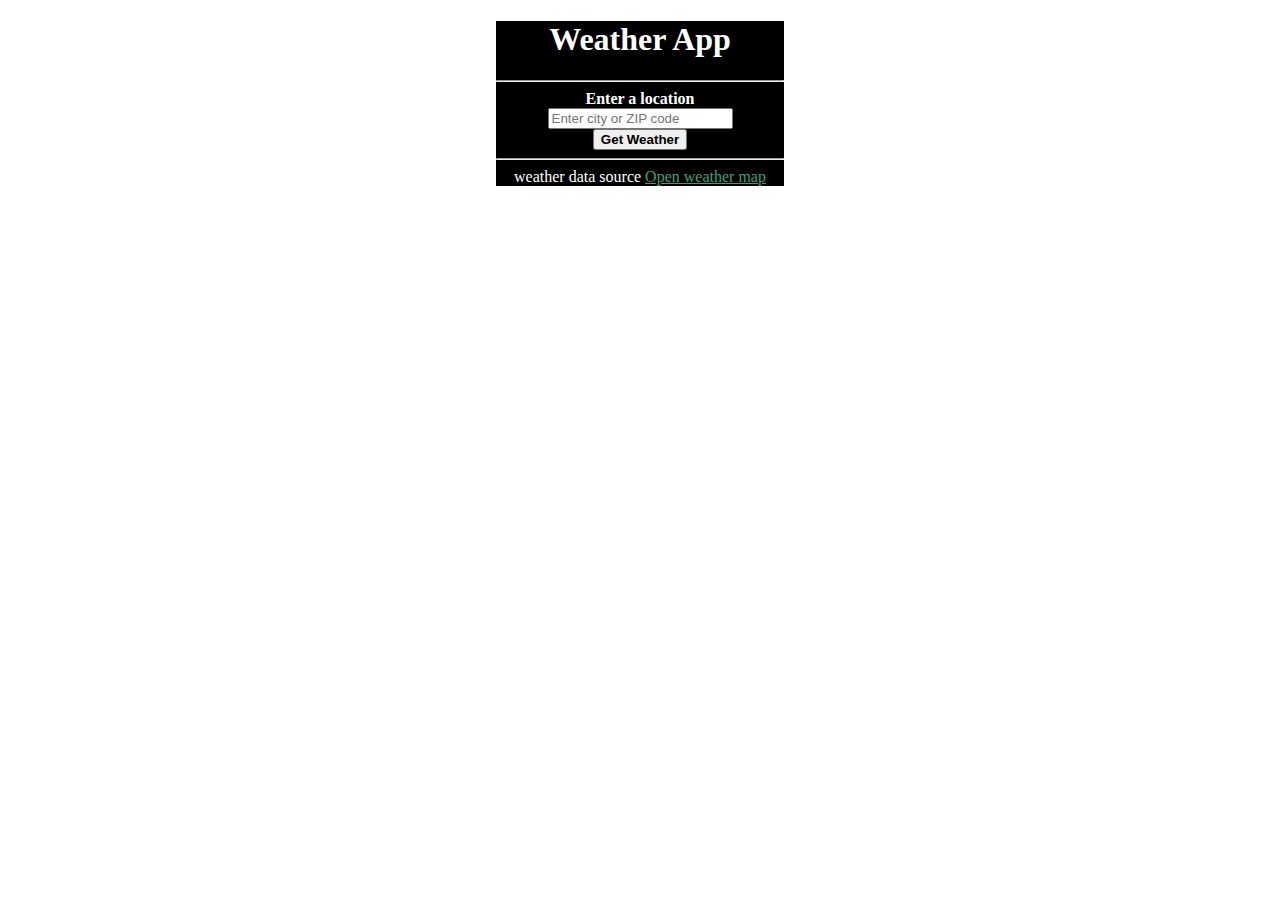
<file: project/index.html>
<!DOCTYPE html>
<html lang="en">
<head>
    <meta charset="UTF-8">
    <meta name="viewport" content="width=device-width, initial-scale=1.0">
    <title>Weather App</title>
    <link rel="stylesheet" href="style/styles.css">
</head>
<body>
    <div id="content">
    <h1>Weather App</h1><hr>
    
    <div>
        <label for="location"><strong>Enter a location</strong></label><br>
        <input type="text" id="location" placeholder="Enter city or ZIP code"><br>
        <button id="get-weather"><strong>Get Weather</strong></button>
    </div>
    
    <div id="weather-info"> </div>
    
    <script type="module" src="script/main.js"></script>
    <footer><hr>
        <span>weather data source <a href="https://openweathermap.org/">Open weather map</a></span>
    </footer>
</div>
</body>
</html>
</file>
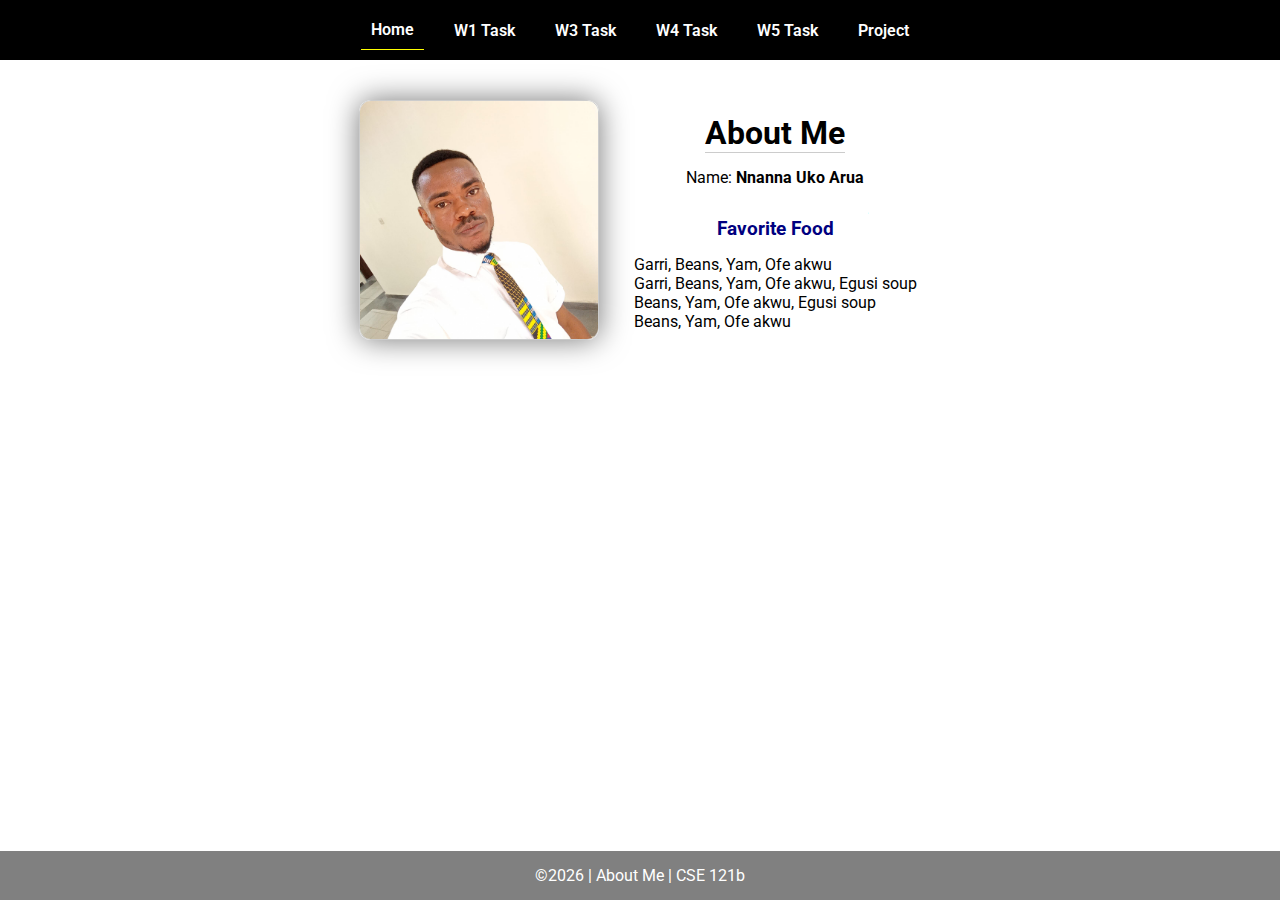
<file: week02/index.html>
<!DOCTYPE html>
<html lang="en">

<head>
  <meta charset="UTF-8">
  <meta name="viewport" content="width=device-width, initial-scale=1.0">
  <title>About Me | CSE 121b | W02: Programming Tasks</title>
  <link rel="preconnect" href="https://fonts.googleapis.com">
  <link rel="preconnect" href="https://fonts.gstatic.com" crossorigin>
  <link href="https://fonts.googleapis.com/css2?family=Roboto:wght@400;600&display=swap"
    rel="stylesheet">
  <link rel="stylesheet" href="styles/main.css">
</head>

<body>
  <nav>
    <ul id="menu">
      <li><a id="toggleMenu">&equiv;</a></li>
      <li><a href="index.html" class="active">Home</a></li>
      <li><a href="/week01/w01-task.html">W1 Task</a></li>
      <li><a href="/week03/w03-task.html">W3 Task</a></li>
      <li><a href="w04-task.html">W4 Task</a></li>
      <li><a href="w05-task.html">W5 Task</a></li>
      <li><a href="project.html">Project</a></li>
    </ul>
  </nav>
  <main id="home">
    <picture>
      <img src="images/placeholder.png" alt="Placeholder Image">
    </picture>
    <section>
      <h1>About Me</h1>
      <div class="info">Name: <span id="name"></span></div>
      <h2>Favorite Food</h2>
      <div class="block" id="food"></div>
    </section>
  </main>
  <footer>
    &copy;<span id="year"></span> | About Me | CSE 121b
  </footer>
  <script src="scripts/main.js"></script>
  <script src="scripts/w02-task.js"></script>
</body>

</html>
</file>
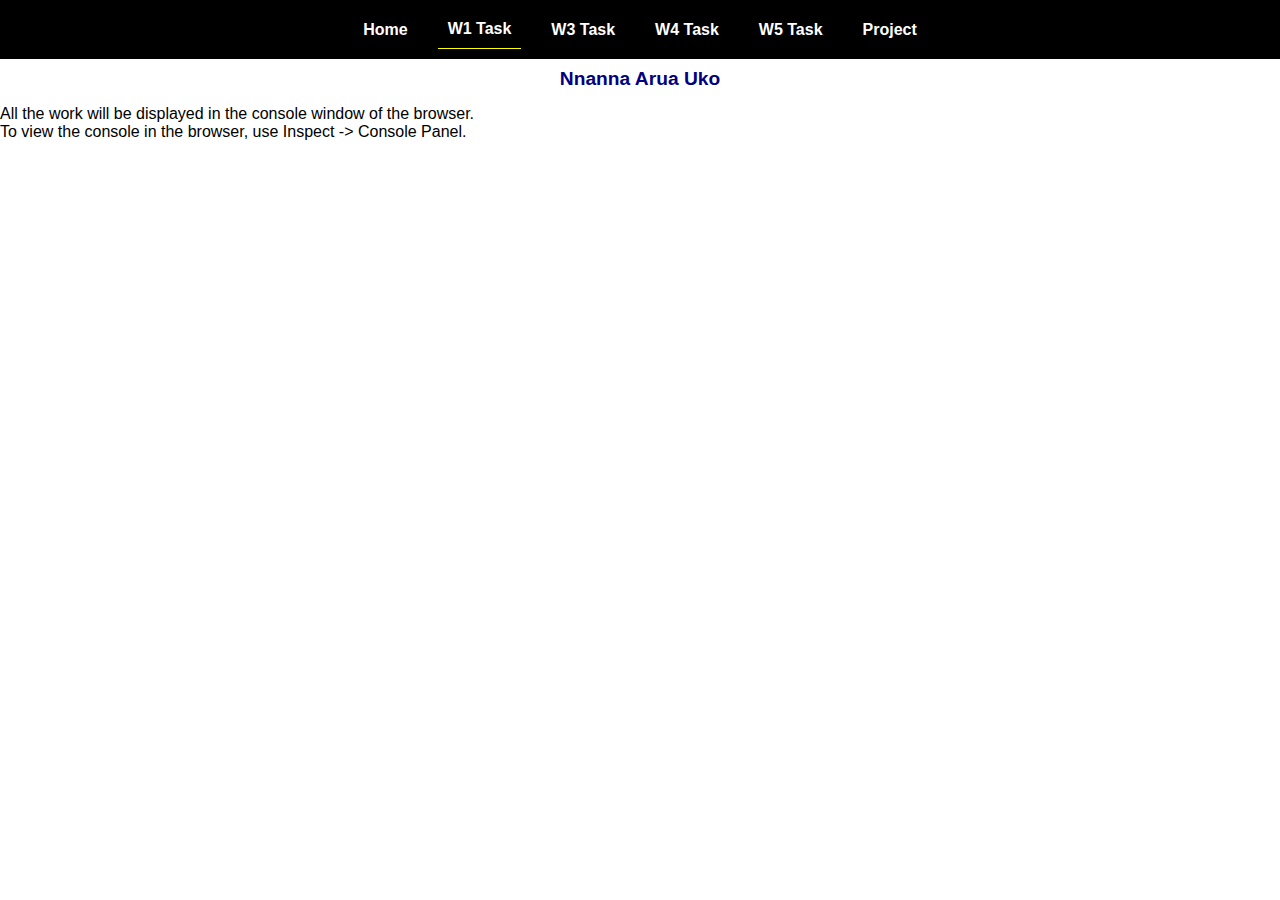
<file: week01/w01-task.html>
<!DOCTYPE html>
<html lang="en">
  <head>
    <meta charset="UTF-8" />
    <meta name="viewport" content="width=device-width, initial-scale=1.0" />
    <title>W01: Programming Task</title>
    <link rel="stylesheet" href="styles/main.css">
  </head>
  <body>
    <header>
    <nav>
      <ul id="menu">
        <li><a id="toggleMenu">&equiv;</a></li>
        <li><a href="/week02/index.html" >Home</a></li>
        <li><a href="/week01/w01-task.html" class="active">W1 Task</a></li>
        <li><a href="w03-task.html">W3 Task</a></li>
        <li><a href="w04-task.html">W4 Task</a></li>
        <li><a href="w05-task.html">W5 Task</a></li>
        <li><a href="project.html">Project</a></li>
      </ul>
    </nav>
  </header>

    <h1>W01: Programming Task</h1>
    <h2>Nnanna Arua Uko</h2>
    <p>
      All the work will be displayed in the console window of the browser.
      <br />To view the console in the browser, use Inspect -> Console Panel.
    </p>

    <script src="w01-task.js"></script>
    <script src="sandbox.js"></script>
  </body>
</html>
</file>
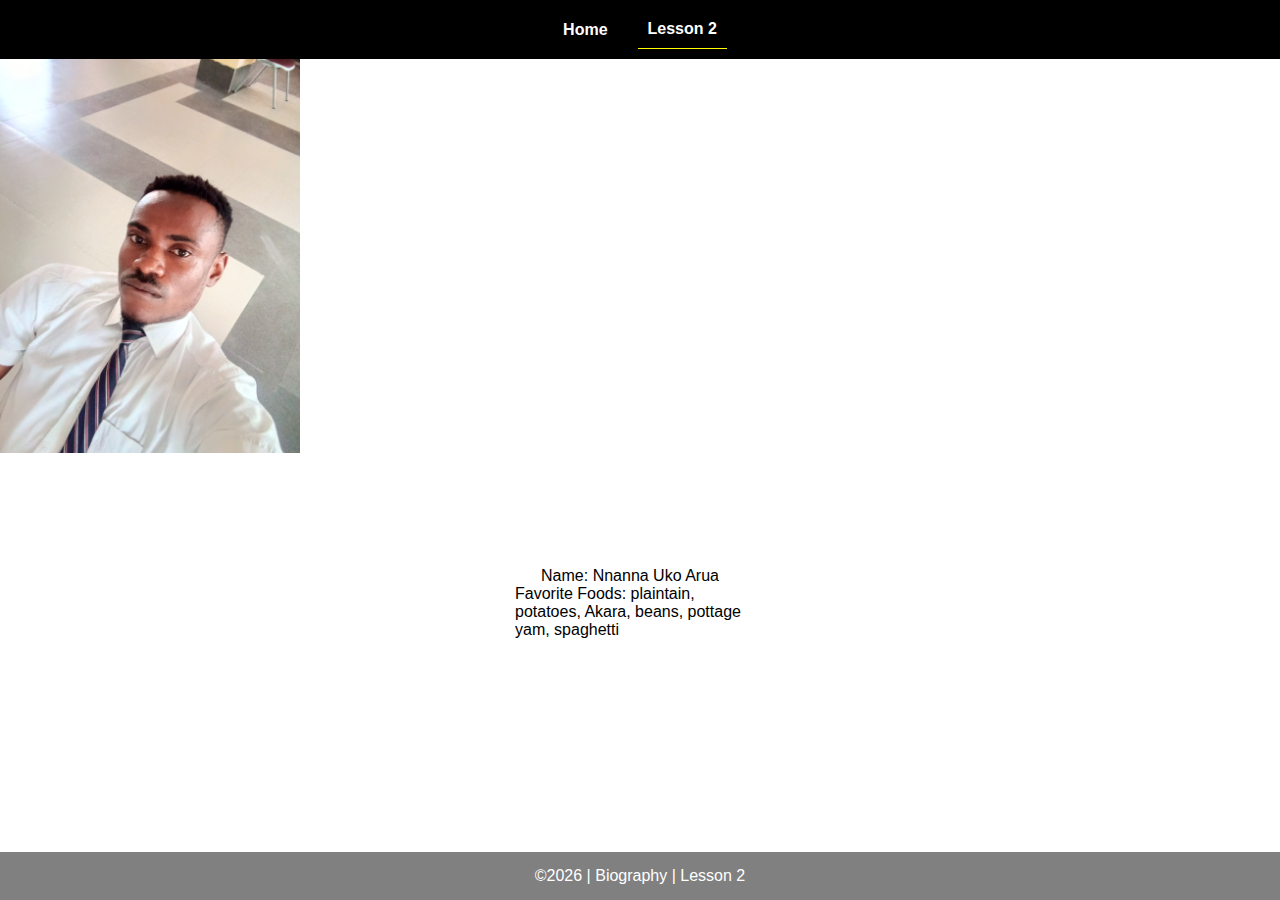
<file: week02/task2.html>
<!DOCTYPE html>
<html lang="en">

<head>
    <meta charset="UTF-8">
    <meta name="viewport" content="width=device-width, initial-scale=1.0">
    <meta http-equiv="X-UA-Compatible" content="ie=edge">
    <title>Biography | Lesson 2</title>
    <link href="https://fonts.googleapis.com/css?family=Kalam&display=swap" rel="stylesheet">
    <link rel="stylesheet" href="styles/main.css">
</head>

<body>
    <nav>
        <ul id="menu">
            <li><a id="toggleMenu">&equiv;</a></li>
            <li><a href="#">Home</a></li>
            <li><a href="#" class="active">Lesson 2</a></li>
        </ul>
    </nav>
    <header>
        <h1>Biography</h1>
        <img src="images/placeholder.png" alt="Photo" width="300" height="400">
    </header>
    <main>
        <section>
            <div>
                <label>Name:</label>
                <span id="name"></span>
            </div>
            <div>
                <label>Favorite Foods:</label>
                <span id="food"></span>
            </div>
        </section>
    </main>
    <footer>
        &copy;<span id="year"></span> | Biography | Lesson 2
    </footer>
    <script src="scripts/task2.js"></script>
    <script src="scripts/main.js"></script>
</body>

</html>
</file>
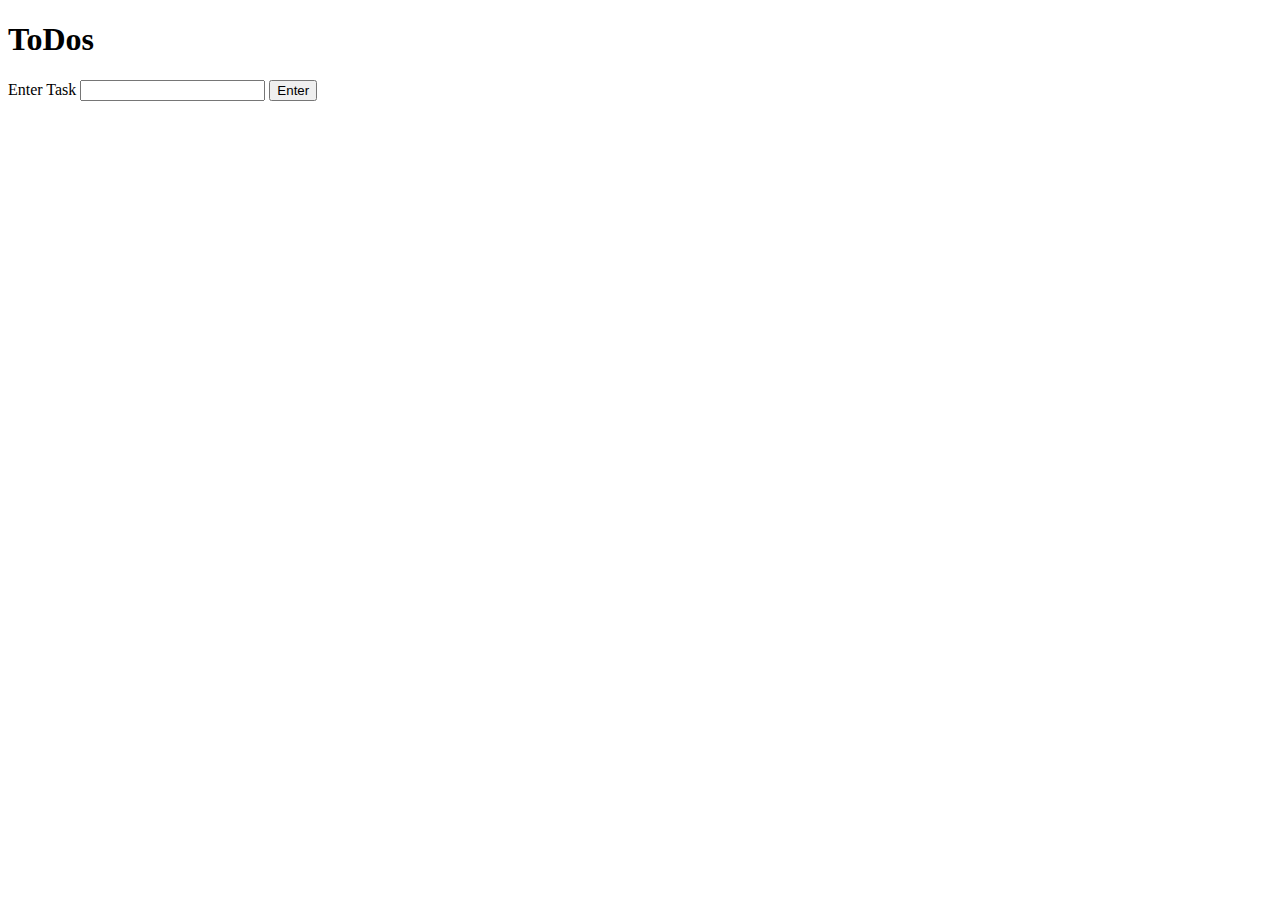
<file: week03/events.html>
<!DOCTYPE html>
<html lang="en">
  <head>
    <meta charset="UTF-8" />
    <meta http-equiv="X-UA-Compatible" content="IE=edge" />
    <meta name="viewport" content="width=device-width, initial-scale=1.0" />
    <title>Events practice: ToDos</title>
    <script defer src="scripts/events.js"></script>
    <style>
      .todos {
        width: 300px;
      }
      .todos > li {
        display: flex;
        justify-content: space-between;
        align-items: center;
        border: 1px solid;
        padding: 0.5em;
      }
      .todos p {
        margin: 0;
      }
      .todos span {
        cursor: pointer;
      }
      .strike {
        text-decoration: line-through;
        color: gray;
      }
    </style>
  </head>
  <body>
    <h1>ToDos</h1>
    <section>
      <label for="todo">Enter Task</label>
      <input name="todo" id="todo" />
      <button id="submitTask">Enter</button>
    </section>
    <ul id="todoList" class="todos"></ul>
    
  </body>
</html>
</file>
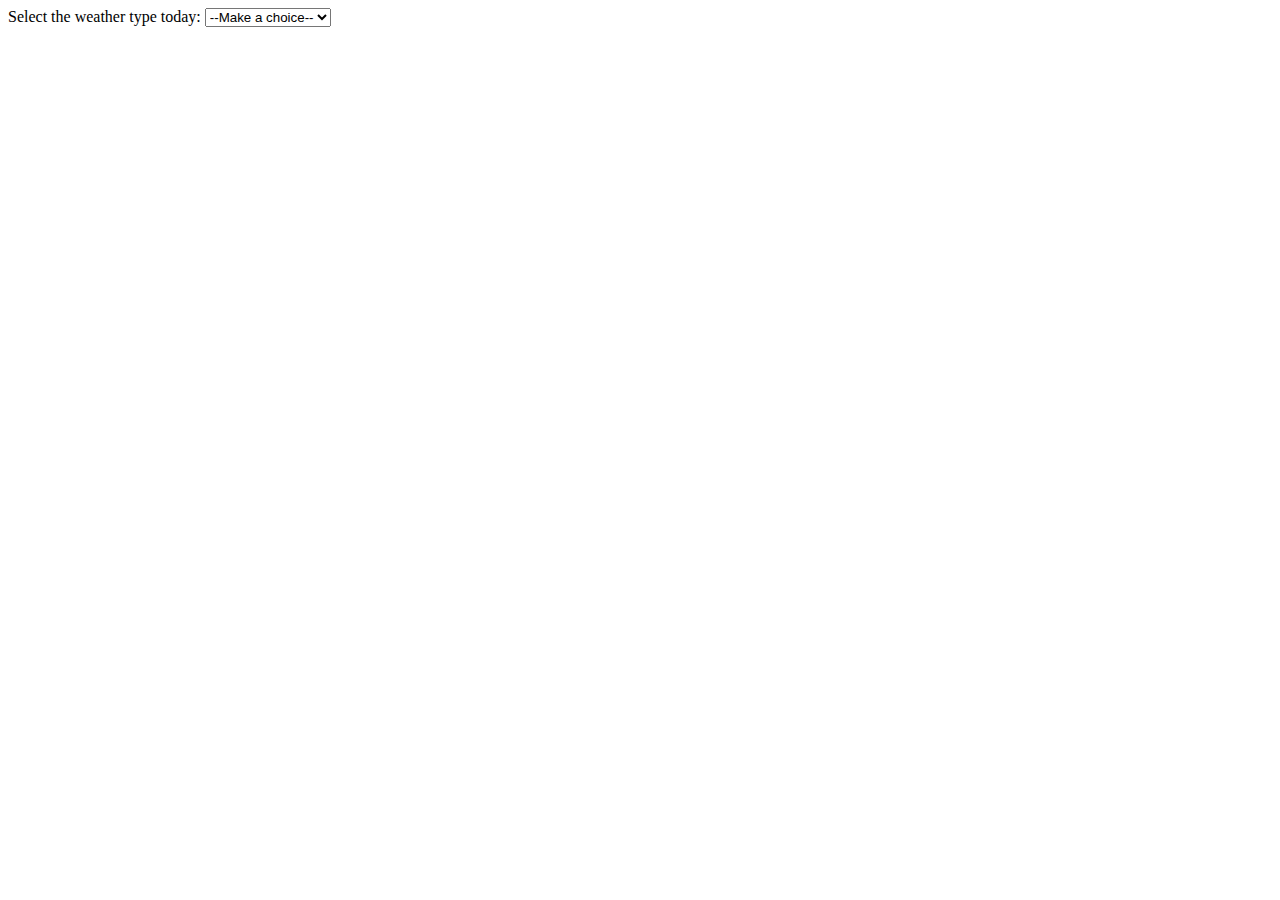
<file: week03/sandbox.html>
<!DOCTYPE html>
<html lang="en">
  <head>
    <meta charset="UTF-8" />
    <meta name="viewport" content="width=device-width, initial-scale=1.0" />
    <title>Document</title>
    <script defer ="scripts/sandbox.js"></script>
  </head>
  <body>
    <label for="weather">Select the weather type today: </label>
    <select id="weather">
      <option value="">--Make a choice--</option>
      <option value="sunny">Sunny</option>
      <option value="rainy">Rainy</option>
      <option value="snowing">Snowing</option>
      <option value="overcast">Overcast</option>
    </select>

    <!-- <button onclick="setWeather()">check</button> -->
  </body>
</html>
</file>
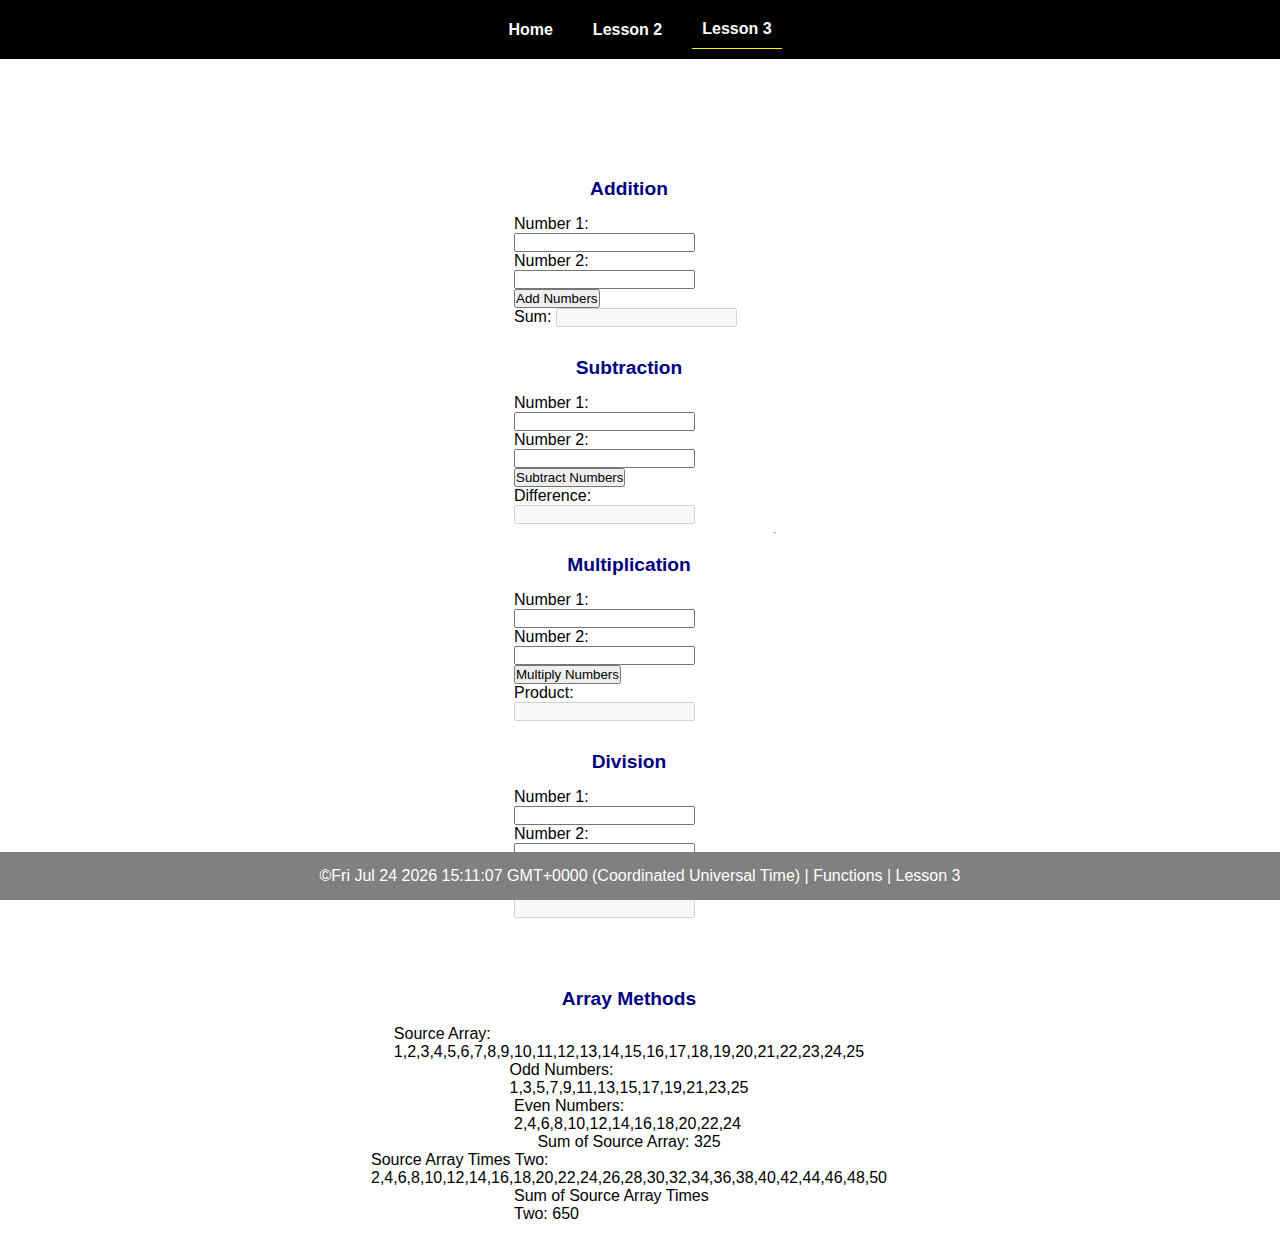
<file: week03/task3.html>
<!DOCTYPE html>
<html lang="en">

<head>
    <meta charset="UTF-8">
    <meta name="viewport" content="width=device-width, initial-scale=1.0">
    <meta http-equiv="X-UA-Compatible" content="ie=edge">
    <title>CSE 121b: Week 03 | Sample Solution</title>
    <link href="https://fonts.googleapis.com/css?family=Kalam&display=swap" rel="stylesheet">
    <link rel="stylesheet" href="styles/main.css">
</head>

<body>
    <nav>
        <ul id="menu">
            <li><a id="toggleMenu">&equiv;</a></li>
            <li><a href="#">Home</a></li>
            <li><a href="#">Lesson 2</a></li>
            <li><a href="#" class="active">Lesson 3</a></li>
        </ul>
    </nav>
    <header>
        <h1>Functions</h1>
    </header>
    <main>
        <section id="functions">
            <article>
                <h2>Addition</h2>
                <div>
                    <label for="addend1">Number 1:</label>
                    <input type="text" id="addend1" name="addend1">
                </div>
                <div>
                    <label for="addend2">Number 2:</label>
                    <input type="text" id="addend2" name="addend2">
                </div>
                <div>
                    <input type="button" id="addNumbers" value="Add Numbers">
                </div>
                <div>
                    <label for="sum">Sum:</label>
                    <input type="text" id="sum" name="sum" disabled>
                </div>
            </article>
            <article>
                <h2>Subtraction</h2>
                <div>
                    <label for="minuend">Number 1:</label>
                    <input type="text" id="minuend" name="minuend">
                </div>
                <div>
                    <label for="subtrahend">Number 2:</label>
                    <input type="text" id="subtrahend" name="subtrahend">
                </div>
                <div>
                    <input type="button" id="subtractNumbers" value="Subtract Numbers">
                </div>
                <div>
                    <label for="difference">Difference:</label>
                    <input type="text" id="difference" name="difference" disabled>
                </div>
            </article>
            <article>
                <h2>Multiplication</h2>
                <div>
                    <label for="factor1">Number 1:</label>
                    <input type="text" id="factor1" name="factor1">
                </div>
                <div>
                    <label for="factor2">Number 2:</label>
                    <input type="text" id="factor2" name="factor2">
                </div>
                <div>
                    <input type="button" id="multiplyNumbers" value="Multiply Numbers">
                </div>
                <div>
                    <label for="product">Product:</label>
                    <input type="text" id="product" name="product" disabled>
                </div>
            </article>
            <article>
                <h2>Division</h2>
                <div>
                    <label for="dividend">Number 1:</label>
                    <input type="text" id="dividend" name="dividend">
                </div>
                <div>
                    <label for="divisor">Number 2:</label>
                    <input type="text" id="divisor" name="divisor">
                </div>
                <div>
                    <input type="button" id="divideNumbers" value="Divide Numbers">
                </div>
                <div>
                    <label for="quotient">Quotient:</label>
                    <input type="text" id="quotient" name="quotient" disabled>
                </div>
            </article>
        </section>
        <hr>
        <section>
            <h2>Array Methods</h2>
            <p>
                Source Array: <span id="array"></span>
            </p>
            <p>
                Odd Numbers: <span id="odds"></span>
            </p>
            <p>
                Even Numbers: <span id="evens"></span>
            </p>
            <p>
                Sum of Source Array: <span id="sumOfArray"></span>
            </p>
            <p>
                Source Array Times Two: <span id="multiplied"></span>
            </p>
            <p>
                Sum of Source Array Times Two: <span id="sumOfMultiplied"></span>
            </p>
        </section>
    </main>
    <footer>
        &copy;<span id="year"></span> | Functions | Lesson 3
    </footer>
    <script src="scripts/main.js"></script>
    <script src="scripts/task3.js"></script>
</body>

</html>
</file>
<file: project/style/styles.css>
body{
    width: 18rem;
    height: 20rem;  
    margin-left: auto;
    margin-right: auto;
}
#content {
    background-color: black;
    color: white;
    text-align: center;
}
span a{
    color: rgb(50, 163, 125);
}
</file>
<file: week02/styles/main.css>
/* Universal Selector */
* {
    margin: 0;
    padding: 0;
    box-sizing: border-box;
}

/* HTML Selectors */
body {
    font-family: 'Roboto', Helvetica, sans-serif;
}

nav {
    background-color: black;
    width: 100%;
    position: fixed;
    top: 0;
}

nav ul {
    display: flex;
    flex-direction: column;
    align-items: center;
    max-width: fit-content;
    margin: 0 auto;
}

nav ul li {
    flex: 1 1 auto;
}

nav ul li:first-child {
    display: block;
    font-size: 2rem;
}

nav ul li:first-child a {
    padding: 1px 10px;
}

nav ul li {
    display: none;
    list-style: none;
    margin: 10px;
}

nav ul li a {
    display: block;
    padding: 10px;
    text-decoration: none;
    font-weight: 600;
    color: white;
    text-align: center;
}

nav ul li a:hover {
    background-color: #efefef;
    color: black;
}

h1, h2 {
    text-align: center;
    margin-bottom: 15px;

}

h1 {
border-bottom: 1px solid #ccc;
}

h2 {
    font-size: 1.2rem;
    color: navy;
    text-align: center;
    margin-top: 30px;
}

main {
    margin-top: 125px;
    display: grid;
    grid-template-columns: 1fr;
    grid-gap: 20px;
    align-items: center;
    justify-content: center;
}

picture {
    margin: 0 auto;
}

picture img {
    width: 240px;
    height: auto;
    border-radius: 5%;
    border: 1px solid #ccc;
    box-shadow: 0 0 30px #777;
}

section {
    display: flex;
    flex-direction: column;
    align-items: center;
    margin: 10px
}

label {
    margin: 15px 0;
}

footer {
    background-color: gray;
    color: white;
    padding: 15px;
    text-align: center;
    width: 100%;
    position: fixed;
    bottom: 0;
}

/* Class Selectors */
.active {
    border-bottom: 1px solid yellow;
}

.open li {
    display: block;
}

.block {
    display: block;
}

/* ID Selectors */

/* Media Queries */
@media only screen and (min-width: 32.5em) {
    nav ul {
        flex-direction: row;
    }

    nav ul li:first-child {
        display: none;
    }

    nav ul li {
        display: block;
    }

    main {
        margin: 100px auto 20px;
        grid-template-columns: 250px 1fr;
        max-width: -moz-fit-content;
        max-width: fit-content;

    }

}
</file>
<file: week01/styles/main.css>
/* Universal Selector */
* {
    margin: 0;
    padding: 0;
    box-sizing: border-box;
}

/* HTML Selectors */
body {
    font-family: 'Roboto', Helvetica, sans-serif;
}

nav {
    background-color: black;
    width: 100%;
    position: fixed;
    top: 0;
}

nav ul {
    display: flex;
    flex-direction: column;
    align-items: center;
    max-width: fit-content;
    margin: 0 auto;
}

nav ul li {
    flex: 1 1 auto;
}

nav ul li:first-child {
    display: block;
    font-size: 2rem;
}

nav ul li:first-child a {
    padding: 1px 10px;
}

nav ul li {
    display: none;
    list-style: none;
    margin: 10px;
}

nav ul li a {
    display: block;
    padding: 10px;
    text-decoration: none;
    font-weight: 600;
    color: white;
    text-align: center;
}

nav ul li a:hover {
    background-color: #efefef;
    color: black;
}

h1, h2 {
    text-align: center;
    margin-bottom: 15px;

}

h1 {
border-bottom: 1px solid #ccc;
}

h2 {
    font-size: 1.2rem;
    color: navy;
    text-align: center;
    margin-top: 30px;
}

main {
    margin-top: 125px;
    display: grid;
    grid-template-columns: 1fr;
    grid-gap: 20px;
    align-items: center;
    justify-content: center;
}

picture {
    margin: 0 auto;
}

picture img {
    width: 240px;
    height: auto;
    border-radius: 5%;
    border: 1px solid #ccc;
    box-shadow: 0 0 30px #777;
}

section {
    display: flex;
    flex-direction: column;
    align-items: center;
    margin: 10px
}

label {
    margin: 15px 0;
}

footer {
    background-color: gray;
    color: white;
    padding: 15px;
    text-align: center;
    width: 100%;
    position: fixed;
    bottom: 0;
}

/* Class Selectors */
.active {
    border-bottom: 1px solid yellow;
}

.open li {
    display: block;
}

.block {
    display: block;
}

/* ID Selectors */

/* Media Queries */
@media only screen and (min-width: 32.5em) {
    nav ul {
        flex-direction: row;
    }

    nav ul li:first-child {
        display: none;
    }

    nav ul li {
        display: block;
    }

    main {
        margin: 100px auto 20px;
        grid-template-columns: 250px 1fr;
        max-width: -moz-fit-content;
        max-width: fit-content;

    }

}
</file>
<file: week03/styles/main.css>
/* Universal Selector */
* {
    margin: 0;
    padding: 0;
    box-sizing: border-box;
}

/* HTML Selectors */
body {
    font-family: 'Roboto', Helvetica, sans-serif;
}

nav {
    background-color: black;
    width: 100%;
    position: fixed;
    top: 0;
}

nav ul {
    display: flex;
    flex-direction: column;
    align-items: center;
    max-width: fit-content;
    margin: 0 auto;
}

nav ul li {
    flex: 1 1 auto;
}

nav ul li:first-child {
    display: block;
    font-size: 2rem;
}

nav ul li:first-child a {
    padding: 1px 10px;
}

nav ul li {
    display: none;
    list-style: none;
    margin: 10px;
}

nav ul li a {
    display: block;
    padding: 10px;
    text-decoration: none;
    font-weight: 600;
    color: white;
    text-align: center;
}

nav ul li a:hover {
    background-color: #efefef;
    color: black;
}

h1, h2 {
    text-align: center;
    margin-bottom: 15px;

}

h1 {
border-bottom: 1px solid #ccc;
}

h2 {
    font-size: 1.2rem;
    color: navy;
    text-align: center;
    margin-top: 30px;
}

main {
    margin-top: 125px;
    display: grid;
    grid-template-columns: 1fr;
    grid-gap: 20px;
    align-items: center;
    justify-content: center;
}

picture {
    margin: 0 auto;
}

picture img {
    width: 240px;
    height: auto;
    border-radius: 5%;
    border: 1px solid #ccc;
    box-shadow: 0 0 30px #777;
}

section {
    display: flex;
    flex-direction: column;
    align-items: center;
    margin: 10px
}

label {
    margin: 15px 0;
}

footer {
    background-color: gray;
    color: white;
    padding: 15px;
    text-align: center;
    width: 100%;
    position: fixed;
    bottom: 0;
}

/* Class Selectors */
.active {
    border-bottom: 1px solid yellow;
}

.open li {
    display: block;
}

.block {
    display: block;
}

/* ID Selectors */

/* Media Queries */
@media only screen and (min-width: 32.5em) {
    nav ul {
        flex-direction: row;
    }

    nav ul li:first-child {
        display: none;
    }

    nav ul li {
        display: block;
    }

    main {
        margin: 100px auto 20px;
        grid-template-columns: 250px 1fr;
        max-width: -moz-fit-content;
        max-width: fit-content;

    }

}
</file>
